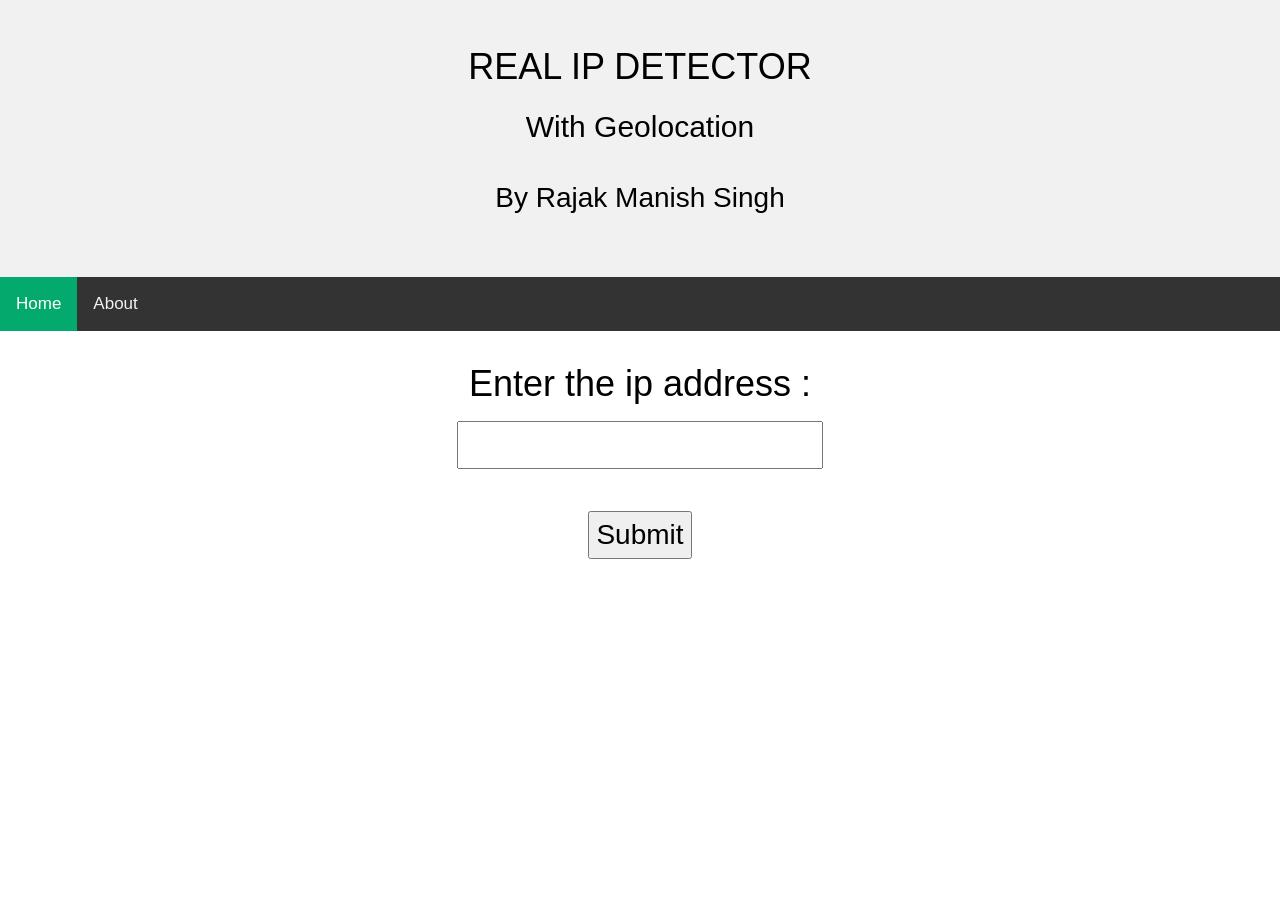
<file: index.html>
<!DOCTYPE html>
<html>
<head>
<meta name="viewport" content="width=device-width, initial-scale=1">
  <link rel="stylesheet" href="https://www.w3schools.com/w3css/4/w3.css">
  <link rel="stylesheet" href="styles.css">
</head>
<body>

<div class="header">
  <h1>REAL IP DETECTOR</h1>
  <h2>With Geolocation</h2>
  <p>By Rajak Manish Singh</p>
</div>

<div id="navbar">
  <a class="active" href="javascript:void(0)">Home</a>
  <a href="aboutus.html" align=right target="_self">About</a>

</div>

<div class="content"><center>
  <h1 align="center">Enter the ip address  : </h1>
  <form action="home.php" method="get">
      <input type="text" name="ip"><br><br>
      <input type="submit" name="submit">
  </form>
</div></center>
<div class="result">

</div>

<script>
window.onscroll = function() {myFunction()};

var navbar = document.getElementById("navbar");
var sticky = navbar.offsetTop;

function myFunction() {6
  if (window.pageYOffset >= sticky) {
    navbar.classList.add("sticky")
  } else {
    navbar.classList.remove("sticky");
  }
}
</script>
</body>
</html>
</file>
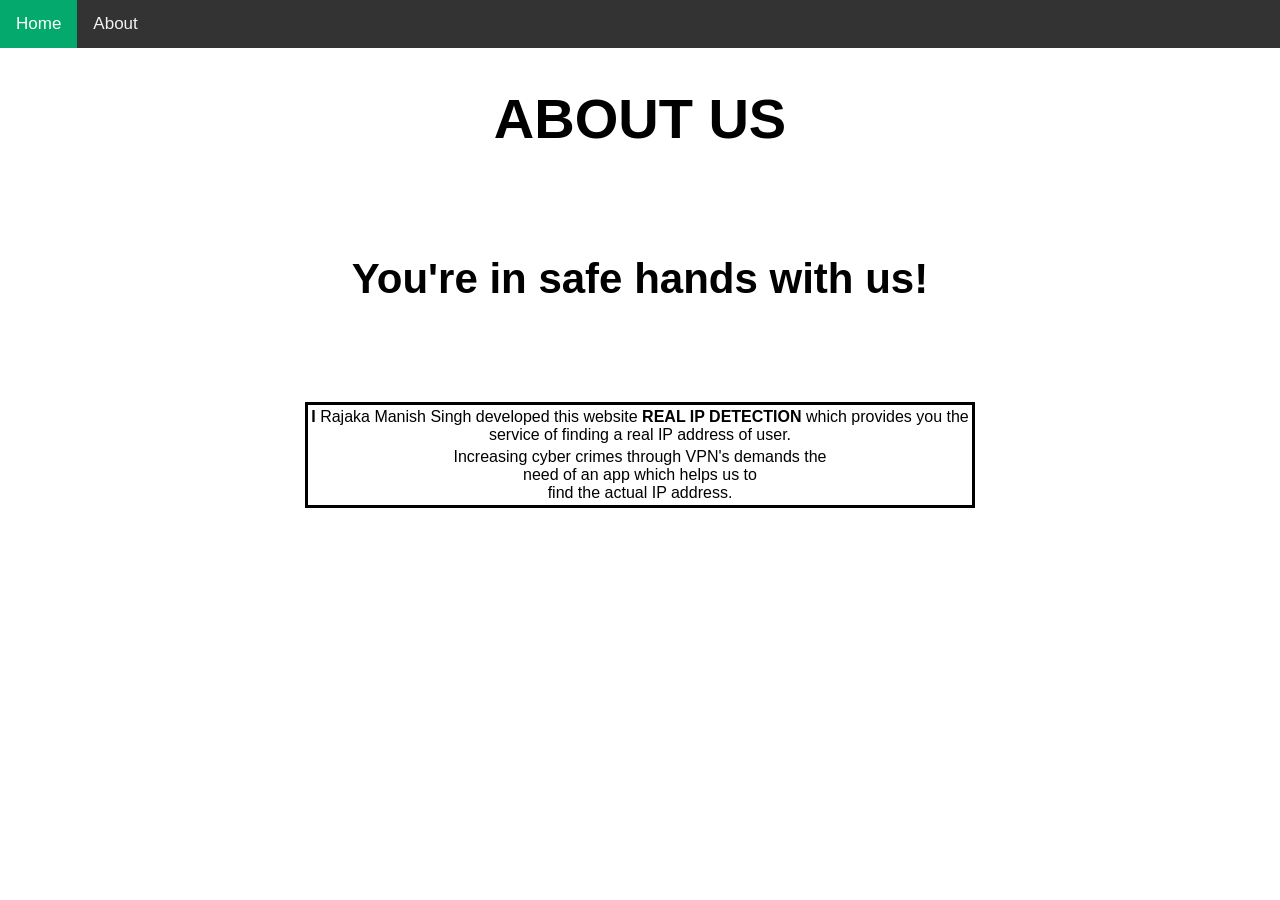
<file: aboutus.html>
<html>
<link rel="stylesheet" href="styles.css"> 
<div id="navbar">
    <a class="active" href="index.html">Home</a>
    <a href="aboutus.html" align=right target="_self">About</a>
  
  </div>
<h1 align="center"> ABOUT US </h1><br>
<h2 style="color:black;" align="center"> You're in safe hands with us!</h2>
<br><br>
<center>
<table  bordercolor="black" style="background-color:white;" >
<tr  style="color:black;" align="center">
<td>
<b>I</b> Rajaka Manish Singh developed this website <b>REAL IP DETECTION</b> which provides you the </br> service of finding a real IP address of user.
</td>
</tr>
<tr align="center">
<td>
Increasing  cyber crimes through VPN's demands the</br>  need of an app which helps us to </br>find the actual IP address.</br>
</td>
</tr>
</table>
</center>


     
 

</body>

</html>
</file>
<file: styles.css>
body {
    margin: 0;
    font-size: 28px;
    font-family: Arial, Helvetica, sans-serif;
  }
  
  .header {
    background-color: #f1f1f1;
    padding: 30px;
    text-align: center;
  }
  
  #navbar {
    overflow: hidden;
    background-color: #333;
  }
  
  #navbar a {
    float: left;
    display: block;
    color: #f2f2f2;
    text-align: center;
    padding: 14px 16px;
    text-decoration: none;
    font-size: 17px;
  }
  
  #navbar a:hover {
    background-color: #ddd;
    color: black;
  }
  
  #navbar a.active {
    background-color: #04AA6D;
    color: white;
  }
  
  .content {
    padding: 16px;
  }
  
  .sticky {
    position: fixed;
    top: 0;
    width: 100%;
  }
  
  .sticky + .content {
    padding-top: 60px;
  }
</file>
